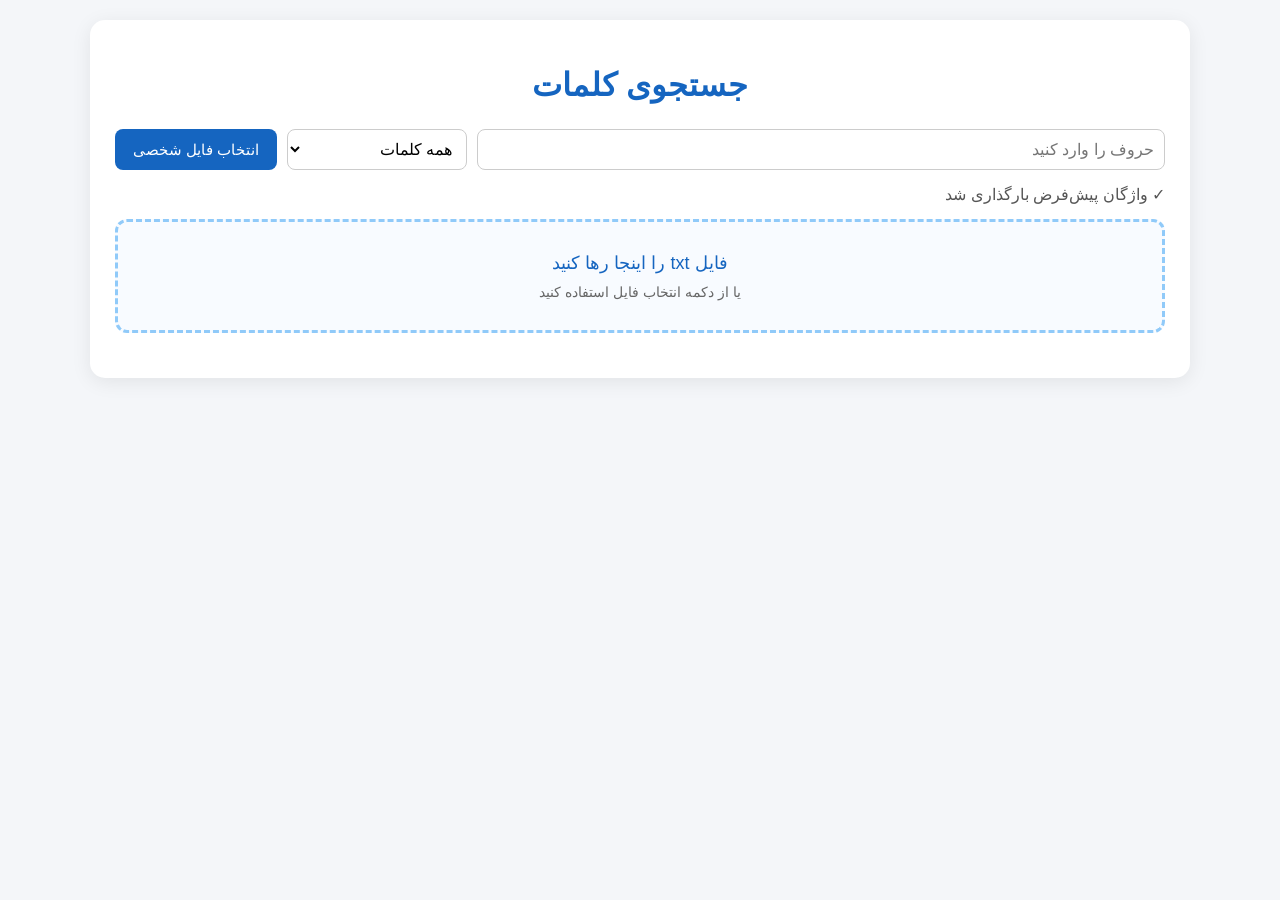
<file: index.html>
<!DOCTYPE html>
<html lang="fa" dir="rtl">

<head>

<meta charset="UTF-8">
<meta name="viewport" content="width=device-width, initial-scale=1">

<title>جستجوی کلمات</title>

<link rel="manifest" href="manifest.json">

<meta name="theme-color" content="#1565c0">

<link rel="stylesheet" href="css/style.css">

</head>

<body>

<div class="container">

    <h1>جستجوی کلمات</h1>

    <div class="toolbar">

        <input
            id="letters"
            type="text"
            placeholder="حروف را وارد کنید">

        <select id="minLen">

            <option value="1">همه کلمات</option>
            <option value="2">حداقل 2 حرف</option>
            <option value="3">حداقل 3 حرف</option>
            <option value="4">حداقل 4 حرف</option>
            <option value="5">حداقل 5 حرف</option>
            <option value="6">حداقل 6 حرف</option>
            <option value="7">حداقل 7 حرف</option>
            <option value="8">حداقل 8 حرف</option>
            <option value="9">حداقل 9 حرف</option>
            <option value="10">حداقل 10 حرف</option>

        </select>

        <button id="pickFile">
            انتخاب فایل شخصی
        </button>

    </div>

    <div id="fileName" class="file-name">
        در حال بارگذاری واژگان...
    </div>

    <div id="dropZone" class="drop-zone">

        فایل txt را اینجا رها کنید

        <div class="drop-sub">
            یا از دکمه انتخاب فایل استفاده کنید
        </div>

    </div>

    <div id="result"></div>

</div>

<script src="js/app.js"></script>

<script>

if("serviceWorker" in navigator){

    window.addEventListener("load",()=>{

        navigator.serviceWorker.register(
            "./sw.js"
        );

    });

}

</script>

</body>

</html>
</file>
<file: css/style.css>
*{
    box-sizing:border-box;
}

body{
    margin:0;
    padding:20px;
    background:#f4f6f9;
    font-family:Tahoma,sans-serif;
}

.container{
    max-width:1100px;
    margin:auto;
    background:white;
    padding:25px;
    border-radius:15px;
    box-shadow:0 4px 20px rgba(0,0,0,.08);
}

h1{
    text-align:center;
    color:#1565c0;
    margin-bottom:25px;
}

.toolbar{
    display:flex;
    flex-wrap:wrap;
    gap:10px;
    margin-bottom:15px;
}

input,
select{
    padding:10px;
    border:1px solid #ccc;
    border-radius:8px;
    font-size:16px;
}

input{
    flex:1;
    min-width:250px;
}

select{
    min-width:180px;
    background:white;
    cursor:pointer;
}

button{
    border:none;
    background:#1565c0;
    color:white;
    padding:10px 18px;
    border-radius:8px;
    cursor:pointer;
    font-size:15px;
    transition:.2s;
}

button:hover{
    opacity:.9;
}

.file-name{
    margin-bottom:15px;
    color:#555;
}

.stats{
    background:#e3f2fd;
    border-radius:8px;
    padding:12px;
    text-align:center;
    margin-bottom:15px;
    font-size:18px;
}

table{
    width:100%;
    border-collapse:collapse;
}

th{
    background:#1565c0;
    color:white;
}

th,
td{
    border:1px solid #ddd;
    padding:8px;
    text-align:center;
}

tr:nth-child(even){
    background:#f8fafc;
}

.no-result{
    text-align:center;
    padding:20px;
    font-size:18px;
    color:#d32f2f;
}

/* Drag & Drop */

.drop-zone{

    border:3px dashed #90caf9;

    background:#f8fbff;

    border-radius:12px;

    padding:30px;

    text-align:center;

    margin-bottom:20px;

    font-size:18px;

    color:#1565c0;

    transition:.25s;

}

.drop-zone.dragover{

    background:#e3f2fd;

    border-color:#1565c0;

}

.drop-sub{

    margin-top:10px;

    color:#666;

    font-size:14px;

}

/* Mobile */

@media(max-width:768px){

    .toolbar{

        flex-direction:column;

    }

    input,
    select,
    button{

        width:100%;

    }

}
</file>
